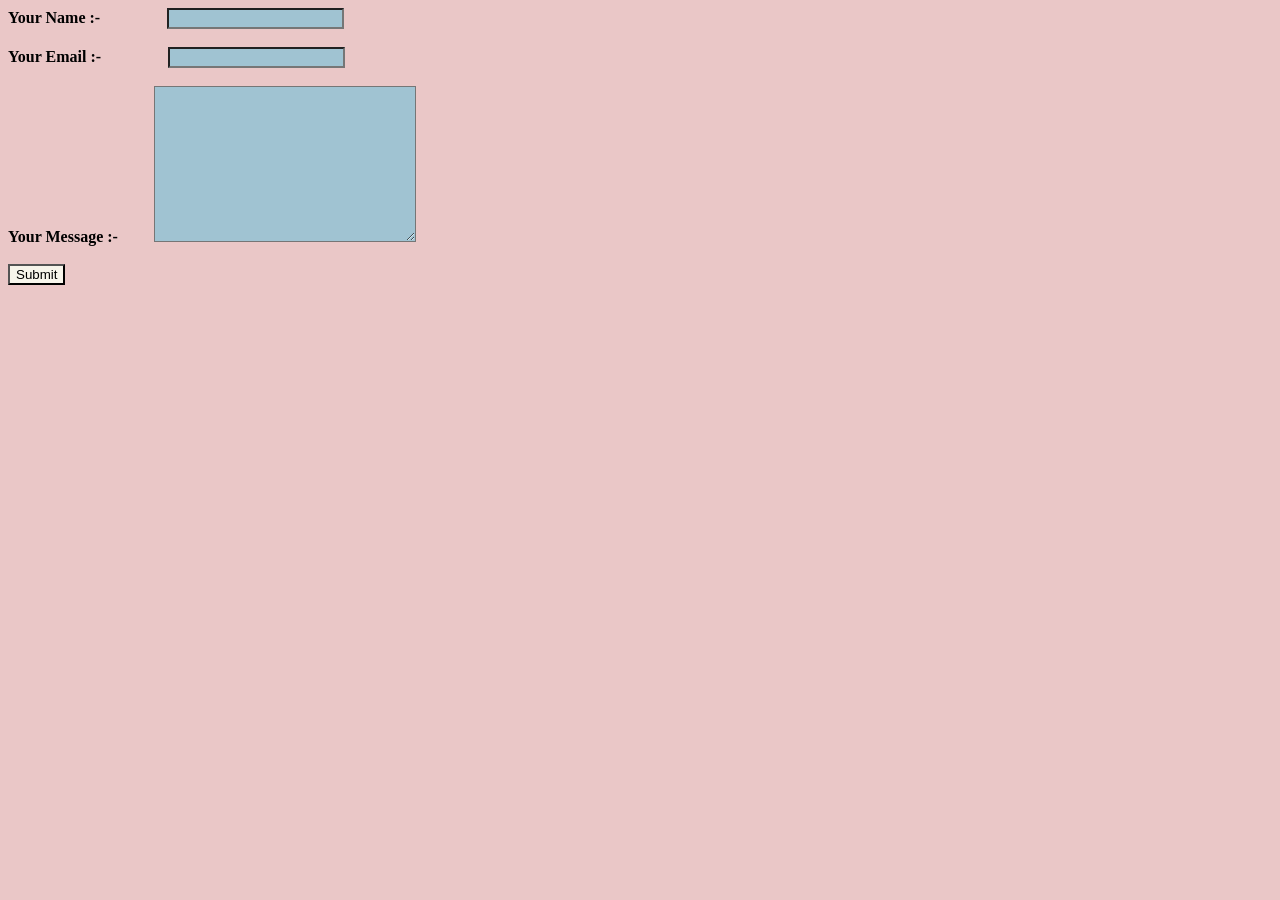
<file: contact_form.html>
<!DOCTYPE html>
<html lang="en">
<head>
    <meta charset="UTF-8">
    <meta http-equiv="X-UA-Compatible" content="IE=edge">
    <meta name="viewport" content="width=device-width, initial-scale=1.0">
    <title>CONTACT</title>
</head>
<style>
    body{
        background-color: #EAC7C7;
        font-weight: bold;
    }
    .nametext{
        margin-left: 5%;
        background-color:#A0C3D2 ;
    }
    .emailtext{
        margin-left: 5%;
        background-color:#A0C3D2 ;
    }
    .messagetext{
        margin-left: 2.5%;
        background-color:#A0C3D2 ;
    }
    .submit{
        background-color:#F7F5EB ;;
    }

</style>
<body>
    <form action="mailto:akhil.130241@gmail.com" method="post" enctype="text/plain">
        <div class="name">
            <label>Your Name :- </label>
            <input class="nametext" type="text" name="Your name">
        </div>
        <br>
        <div class="email">
            <label>Your Email :- </label>
            <input class="emailtext" type="email" name="Your email">
        </div>
        <br>
        <div class="message">
            <label> Your Message :- </label>
            <textarea class="messagetext" cols="30" rows="10" name="Your message"></textarea>
        </div> 
        <br>
        
        <input class="submit" type="submit">
    </form>
</body>
</html>
</file>
